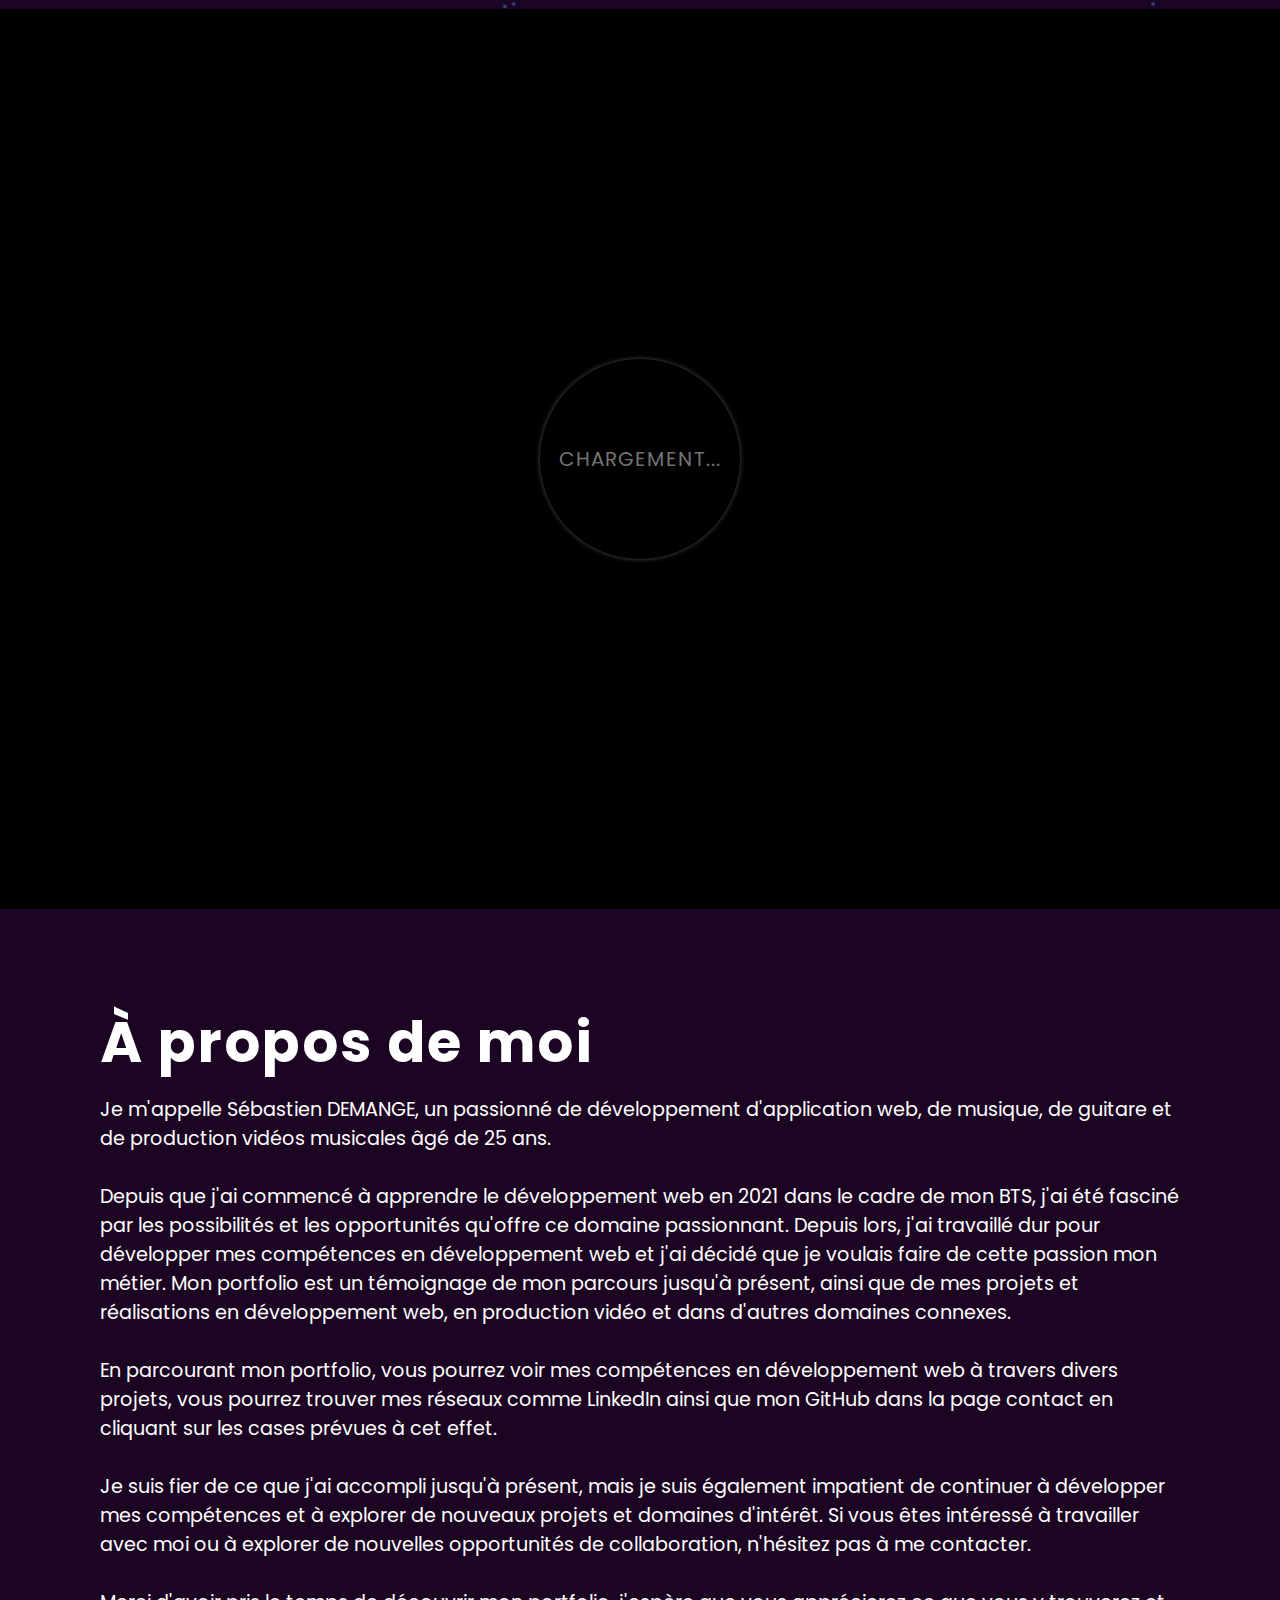
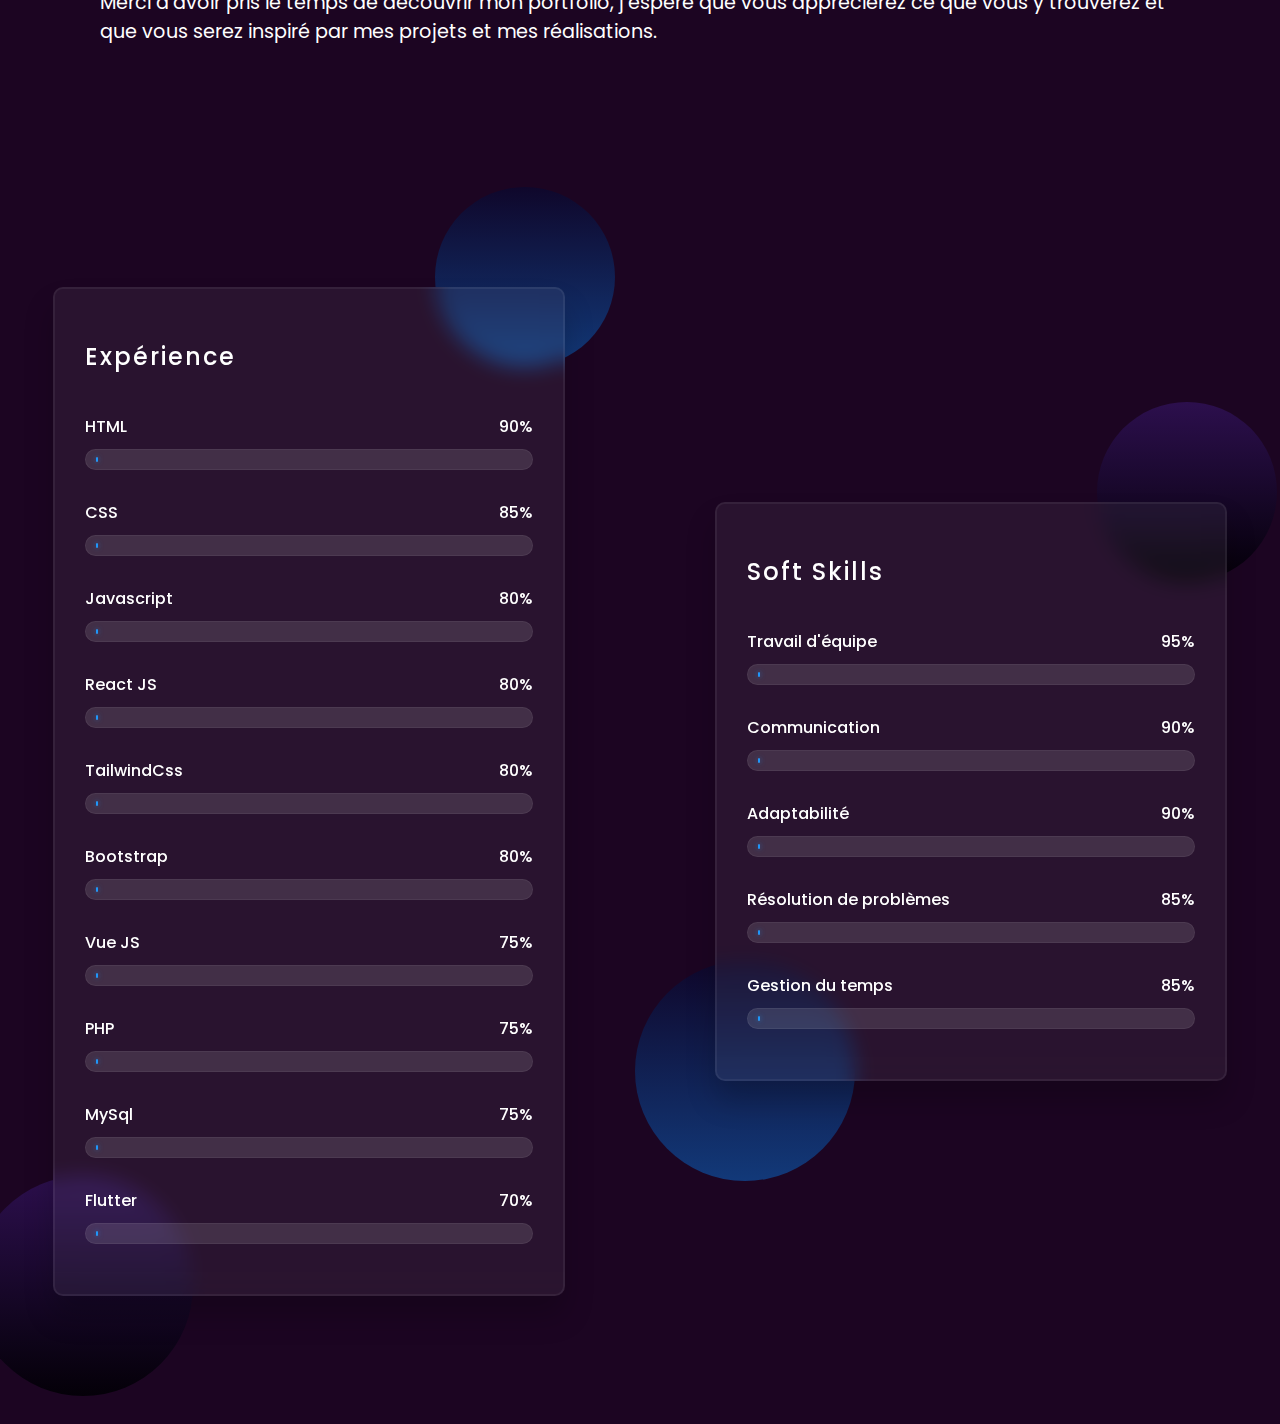
<file: index.html>
<!DOCTYPE html>
<html lang="fr">
<head>
    <meta charset="UTF-8">
    <meta name="viewport" content="width=device-width, initial-scale=1.0">
    <title>Sébastien DEMANGE</title>
    <link rel="stylesheet" type="text/css" href="style.css">
    <link rel="icon" href="Medias/icon_demange_sebastien.png" type="image/png">
</head>
<body>
    <div class="center" id="preloader">
        <div class="ring"></div>
        <span class="loading">Chargement...</span>
    </div>
    <header>
        <div class="navbar">
            <a href="/index.html" class="logo">Sébastien DEMANGE</a>
            <ul class="navlist">
                <li><a href="/index.html"class="active">Accueil</a></li>
                <li><a href="/Pages/projects.html" >Projets</a></li>
                <li><a href="/Pages/contact.html">Contact</a></li>
            </ul>
        
            <!-- Checkbox et burger menu -->
            <input type="checkbox" id="menu-toggle">
            <label for="menu-toggle" class="menu-btn">
                <span></span>
                <span></span>
                <span></span>
            </label>
        
            <!-- Menu déroulant caché -->
            <nav class="menu-burger-hide">
                <ul>
                    <li><a href="/index.html">Accueil</a></li>
                    <li><a href="/Pages/projects.html">Projets</a></li>
                    <li><a href="/Pages/contact.html">Contact</a></li>
                </ul>
            </nav>
        </div>



    </header>
    <section>
        <img src="/Medias/stars.png" id="stars">
        <img src="/Medias/moon.png" id="moon">
        <img src="/Medias/mountains_behind.png" id="mountains_behind">
        <h2 id="text">Bienvenue</h2>
        <a href="#sec" id="btn"> </a>
        <img src="/Medias/mountains_front.png" id="mountains_front">
    </section>
    <div class="sec" id="sec">
        <h2>À propos de moi</h2>
        <p>Je m'appelle Sébastien DEMANGE, un passionné de développement d'application web, de musique, de guitare et de production vidéos musicales âgé de 25 ans.<br><br>

            Depuis que j'ai commencé à apprendre le développement web en 2021 dans le cadre de mon BTS, 
            j'ai été fasciné par les possibilités et les opportunités qu'offre ce domaine passionnant. 
            Depuis lors, j'ai travaillé dur pour développer mes compétences en développement web et j'ai décidé 
            que je voulais faire de cette passion mon métier. Mon portfolio est un témoignage de mon parcours jusqu'à présent, 
            ainsi que de mes projets et réalisations en développement web, en production vidéo et dans d'autres domaines connexes.<br><br>

            En parcourant mon portfolio, vous pourrez voir mes compétences en développement web à travers divers projets, vous pourrez trouver mes réseaux 
            comme LinkedIn ainsi que mon GitHub dans la page contact en cliquant sur les cases prévues à cet effet.<br><br>

            Je suis fier de ce que j'ai accompli jusqu'à présent, mais je suis également impatient de continuer à développer mes compétences et à explorer de nouveaux projets
            et domaines d'intérêt. Si vous êtes intéressé à travailler avec moi ou à explorer de nouvelles opportunités de collaboration, n'hésitez pas à me contacter.<br><br>

            Merci d'avoir pris le temps de découvrir mon portfolio, j'espère que vous apprécierez ce que vous 
            y trouverez et que vous serez inspiré par mes projets et mes réalisations.<br><br>
        </p>    
    </div>
    <div class="all-skills">
        <div class="wrapper">
            <div class="shape-1"></div>
            <div class="shape-2"></div>
            <div class="container">
                <h2>Expérience</h2>
                <div class="skills">
                    <div class="details">
                        <span>HTML</span>
                        <span>90%</span>
                    </div>
                    <div class="bar">
                        <div id="html-bar"></div>
                    </div>
                </div>
                <div class="skills">
                    <div class="details">
                        <span>CSS</span>
                        <span>85%</span>
                    </div>
                    <div class="bar">
                        <div id="css-bar"></div>
                    </div>
                </div>
                <div class="skills">
                    <div class="details">
                        <span>Javascript</span>
                        <span>80%</span>
                    </div>
                    <div class="bar">
                        <div id="js-bar"></div>
                    </div>
                </div>
                <div class="skills">
                    <div class="details">
                        <span>React JS</span>
                        <span>80%</span>
                    </div>
                    <div class="bar">
                        <div id="ReactJS-bar"></div>
                    </div>
                </div>
                <div class="skills">
                    <div class="details">
                        <span>TailwindCss</span>
                        <span>80%</span>
                    </div>
                    <div class="bar">
                        <div id="tailwindcss-bar"></div>
                    </div>
                </div>
                <div class="skills">
                    <div class="details">
                        <span>Bootstrap</span>
                        <span>80%</span>
                    </div>
                    <div class="bar">
                        <div id="bootstrap-bar"></div>
                    </div>
                </div>
                <div class="skills">
                    <div class="details">
                        <span>Vue JS</span>
                        <span>75%</span>
                    </div>
                    <div class="bar">
                        <div id="VUE-bar"></div>
                    </div>
                </div>
                <div class="skills">
                    <div class="details">
                        <span>PHP</span>
                        <span>75%</span>
                    </div>
                    <div class="bar">
                        <div id="PHP-bar"></div>
                    </div>
                </div>
                <div class="skills">
                    <div class="details">
                        <span>MySql</span>
                        <span>75%</span>
                    </div>
                    <div class="bar">
                        <div id="MYSQL-bar"></div>
                    </div>
                </div>
                <div class="skills">
                    <div class="details">
                        <span>Flutter</span>
                        <span>70%</span>
                    </div>
                    <div class="bar">
                        <div id="flutter-bar"></div>
                    </div>
                </div>
            </div>
        </div>
    
        <div class="wrapper2">
            <div class="shape-3"></div>
            <div class="shape-4"></div>
            <div class="container2">
                <h2>Soft Skills</h2>
                <div class="skills">
                    <div class="details">
                        <span>Travail d'équipe</span>
                        <span>95%</span>
                    </div>
                    <div class="bar">
                        <div id="teamwork-bar"></div>
                    </div>
                </div>
                <div class="skills">
                    <div class="details">
                        <span>Communication</span>
                        <span>90%</span>
                    </div>
                    <div class="bar">
                        <div id="communication-bar"></div>
                    </div>
                </div>
                <div class="skills">
                    <div class="details">
                        <span>Adaptabilité</span>
                        <span>90%</span>
                    </div>
                    <div class="bar">
                        <div id="adapt-bar"></div>
                    </div>
                </div>
                <div class="skills">
                    <div class="details">
                        <span>Résolution de problèmes </span>
                        <span>85%</span>
                    </div>
                    <div class="bar">
                        <div id="resoPb-bar"></div>
                    </div>
                </div>
                <div class="skills">
                    <div class="details">
                        <span>Gestion du temps </span>
                        <span>85%</span>
                    </div>
                    <div class="bar">
                        <div id="time-bar"></div>
                    </div>
                </div>
            </div>
        </div>
    </div>
    <script src="../JS/scroll.js"></script>
</body>
</html>
</file>
<file: style.css>
@import url('https://fonts.googleapis.com/css?family=Poppins:300,400,500,600,700,800,900&display=swap');

*{
    margin: 0;
    padding: 0;
    box-sizing: border-box;
    font-family: 'Poppins', sans-serif;
    scroll-behavior: smooth;
}

body{
    min-height: 100vh;
    background: #1c0522;
    overflow-x:hidden ;
}

.center {
    position: fixed;
    width: 100%;
    height: 100vh;
    background:#000;
    z-index: 1003;
    color:white;
    display: flex;
    text-align: center;
    justify-content: center;
    align-items: center;
    min-height: 100vh;
    transition: opacity 1s ease-out;
}

#content {
    display: block;
    opacity: 0;
    transform: translateY(20px); /* Décalage initial pour l'effet d'apparition */
    transition: opacity 1s ease-out, transform 1s ease-out; /* Transition sur opacité et position */
}

/* Classe active pour afficher le contenu */
#content.active {
    opacity: 1;
    transform: translateY(0); /* Remettre à la position normale */
}

.ring {
    position: absolute;
    width: 200px;
    height: 200px;
    border-radius: 50%;
    animation: ring 1.25s linear infinite;
}

@keyframes ring {
    0% {
        transform: rotate(0deg);
        box-shadow: 1px 5px 2px #e65c00;
    }
    50% {
        transform: rotate(180deg);
        box-shadow: 1px 5px 2px #18b201;
    }
    100% {
        transform: rotate(360deg);
        box-shadow: 1px 5px 2px #0456c8;
    }
   
}

.ring:before {
    position: absolute;
    content:'';
    left:0;
    top:0;
    width: 100%;
    height: 100%;
    box-shadow: 0 0 5px rgba(255,255,255,0.3);
    border-radius: 50%;
}

.loading {
    color: #737373;
    font-size: 20px;
    text-transform: uppercase;
    letter-spacing: 1px;
    line-height: 200px;
    animation: text 3s ease-in-out infinite;
}

@keyframes text {
    0% {
        color: #737373;
    }
    50% {
        color: #212121;
    }
    100% {
        color: #737373;
    }
}
    

  
.logo{
    font-size: 32px;
    font-weight: bold;
    text-decoration: none;
    color:white;
    text-transform: uppercase;
    width: 100%;
}

.navbar{
    display: flex;
    align-items: center;
    padding: 13px 3%;
    background-color: #0e0d0d;
    color: white;
    font-size: 1.2em;
    text-decoration: none;
    height:80px;
    color:white;
    position: fixed;
    width: 100%;
    z-index: 1001;
}

.navlist{
    display: flex;
    list-style: none;
    width: 100%;
    text-decoration: none;
    color:white;
    justify-content: flex-end;
}

.active{
    color: black;
    background-color:white;
    border-radius: 20px;
    padding:0.6em 1.5em;
    text-decoration: none;
    transition: all 0.3s ease;
}

.navlist a:not(.active){
    text-decoration: none;
    color:white;
    border-radius: 20px;
    transition: all 0.3s ease;
}

.navlist a:not(.active):hover{
    background-color:white;
    color:black;
    transition: all 0.3s ease;
    padding:0.6em 3em;
}

.navlist a{
    padding:0.6em 3em;
    margin-right:0.5em;
}

.burger-menu{
    display: none;
    z-index:4;
    opacity: 0;
}

.menu-burger-hide {
    position: fixed;
    top: 0;
    right: -250px;
    width: 250px;
    height: 100vh;
    background-color: #333;
    color: white;
    transition: right 0.3s ease;
    z-index: 100;
    display: flex;
    flex-direction: column;
    padding-top: 50px;
    text-align: center;
}

nav.menu-burger-hide ul li {
    margin: 20px 0;
}

nav.menu-burger-hide ul {
    list-style: none;
    padding: 0;
    margin: 0;
}

nav.menu-burger-hide ul li a {
    color: white;
    text-decoration: none;
    font-size: 1.2em;
}

#menu-toggle {
    display: none;
}

.menu-btn {
    display: none;
    position: fixed;
    top: 20px;
    right: 20px;
    width: 35px;
    height: 30px;
    cursor: pointer;
    z-index: 101;
}

.menu-btn span {
    display: block;
    width: 100%;
    height: 4px;
    background-color: white;
    margin: 6px 0;
    transition: 0.4s;
}

#menu-toggle:checked + .menu-btn span:nth-child(1) {
    transform: translateY(10px) rotate(45deg);
    width:35px;
    height: 4px;

}

#menu-toggle:checked + .menu-btn span:nth-child(2) {
    opacity: 0;
}

#menu-toggle:checked + .menu-btn span:nth-child(3) {
    transform: translateY(-10px) rotate(-45deg);
    width:35px;
    height: 4px;
}

#menu-toggle:checked ~ nav.menu-burger-hide {
    right: 0;
}

section{
    position: relative;
    width: 100%;
    height: 100vh;
    padding: 250px;
    display: flex;
    overflow: hidden;
}

section::before{
    content: '';
    position: absolute;
    bottom:0;
    left:0;
    width: 100%;
    height: 100px;
    background: linear-gradient(to top,#1c0522,transparent);
    z-index:1000;
}

section img{
    position: absolute;
    top:0;
    left: 0;
    width: 100%;
    height: 100%;
    object-fit: cover;
    pointer-events: none;
    overflow: hidden;
}

section img#moon{
    mix-blend-mode: screen;
}

section img#mountains_front{
    z-index: 10;
}

#text{
    right:27.5vw;
    top:150px;
    position: absolute;
    color: #fff;
    white-space: nowrap;
    font-size: 7.5vw;
    z-index:9;
}

#btn {
    text-decoration: none;
    display: flex;
    margin-top: 10em;
    height: 10em;
    padding: 8px 50px;
    color: #2b1055;
    font-size: 1.2em;
    box-sizing: border-box;
    z-index: 11;
    transform: translateY(400px);
    justify-content: center;
    align-items: center;
    width: fit-content;
    flex-direction: row;
    border-radius: 3em;
    border:0.2em solid #ffffff;
    opacity: 0.6;
    margin-left:auto;
    margin-right:auto;
    margin-top:2em;
}

#btn:before{
    position: absolute;
    content: "";
    margin: auto;
    left: 0;
    right:0;
    top:1.3em;
    height: 1.5em;
    width: 1em;
    background-color:#ffffff;
    border-radius: 40%;
    animation: move-down 2s infinite;   
}

@keyframes move-down{
    80%{
        opacity: 0.5;
    }
    100%{
        transform: translateY(2.5em);
        opacity: 0;
    }
}

#btn:after{
    position: absolute;
    content:'Scroll'; 
    margin: auto;
    left: 0;
    right:0;
    top:6em;
    height: 1.5em;
    width: 50%;
    color:white;
}


.sec{
    position: relative;
    padding: 100px;
    background:#1c0522;
}

.sec h2{
    color: #fff;
    font-size: 3.5em;
    margin-bottom: 10px;
}

.sec p{
    color: #fff;
    font-size: 1.2em;
}


.wrapper,.wrapper2{
    width: 40%;
    min-width: 500px;
    position: relative;
    top: 50%;
    margin-top:5em;
}

.all-skills {
    display: flex;
    flex-wrap: nowrap;
    justify-content: center;
    align-items: center;
    margin-top:2em;
    margin-bottom: 8em;
    gap:150px;
}

.container{
    width: 100%;
    padding: 50px 30px;
    background-color: rgba(255,255,255,0.06);
    border: 2px solid rgba(255,255,255,0.06);
    border-radius: 10px;
    box-shadow: 0 20px 30px rgba(0,0,0,0.2);
    backdrop-filter: blur(10px);
}

.container2{
    width: 100%;
    padding: 50px 30px;
    background-color: rgba(255,255,255,0.06);
    border: 2px solid rgba(255,255,255,0.06);
    border-radius: 10px;
    box-shadow: 0 20px 30px rgba(0,0,0,0.2);
    backdrop-filter: blur(10px);
    color:white;
}

.shape-1{
    height: 220px;
    width: 220px;
    background: linear-gradient(#2c0f4d, #040008);
    border-radius: 50%;
    position: absolute;
    bottom: -100px;
    left: -80px;
    z-index: -1;
}

.shape-2{
    height: 180px;
    width: 180px;
    background: linear-gradient(#0f072b, #123979);
    border-radius: 50%;
    position: absolute;
    top: -100px;
    right: -50px;
    z-index: -1;
}

.shape-3{
    height: 180px;
    width: 180px;
    background: linear-gradient(#2c0f4d, #040008);
    border-radius: 50%;
    position: absolute;
    top: -100px;
    right: -50px;
    z-index: -1;
}

.shape-4{
    height: 220px;
    width: 220px;
    background: linear-gradient(#0f072b, #123979);
    border-radius: 50%;
    position: absolute;
    bottom: -100px;
    left: -80px;
    z-index: -1;
}



.container *,.container2 *{
    font-family: "Poppins",sans-serif;
    color: #ffffff;
    font-weight: 500;
}

h2{
    margin-bottom: 40px;
    letter-spacing: 2px;
}
.skills:not(:last-child){
    margin-bottom: 30px;
}
.details{
    width: 100%;
    display: flex;
    justify-content: space-between;
    margin-bottom: 10px;
}
.bar{
    position: relative;
    background-color: rgba(255,255,255,0.06);
    border: 1px solid rgba(255,255,255,0.06);
    padding: 7px 10px;
    border-radius: 20px;
    backdrop-filter: blur(10px);
}
.bar div{
    position: relative;
    width: 0;
    height: 5px;
    border-radius: 10px;
    background-color: #badefc;
    border: 1px solid #1c97fc;
    box-shadow: 0 0 5px rgba(28,151,252,0.6);
}
#html-bar{
    animation: html-fill 2s forwards;
}
@keyframes html-fill{
    100%{
        width: 90%;
    }
}
#css-bar{
    animation: css-fill 2s forwards;
}
@keyframes css-fill{
    100%{
        width: 85%;
    }
}
#js-bar{
    animation: js-fill 2s forwards;
}
@keyframes js-fill {
    100%{
        width: 80%;
    }
}
#ReactJS-bar{
    animation: ReactJS-fill 2s forwards;
}
@keyframes ReactJS-fill{
    100%{
        width: 80%;
    }
}
#VUE-bar{
    animation: VUE-fill 2s forwards;
}
@keyframes VUE-fill{
    100%{
        width: 75%;
    }
}

#tailwindcss-bar{
    animation: tailwindcss-fill 2s forwards;
}
@keyframes tailwindcss-fill{
    100%{
        width: 80%;
    }
}
#bootstrap-bar{
    animation: bootstrap-fill 2s forwards;
}
@keyframes bootstrap-fill{
    100%{
        width: 80%;
    }
}
#PHP-bar{
    animation: PHP-fill 2s forwards;
}
@keyframes PHP-fill{
    100%{
        width: 75%;
    }
}
#MYSQL-bar{
    animation: MYSQL-fill 2s forwards;
}
@keyframes MYSQL-fill{
    100%{
        width: 75%;
    }
}

#flutter-bar{
    animation: flutter-fill 2s forwards;
}
@keyframes flutter-fill{
    100%{
        width: 70%;
    }
}

#teamwork-bar{
    animation: teamwork-fill 2s forwards;
}
@keyframes teamwork-fill{
    100%{
        width: 95%;
    }
}

#communication-bar{
    animation: communication-fill 2s forwards;
}
@keyframes communication-fill{
    100%{
        width: 90%;
    }
}

#adapt-bar{
    animation: adapt-fill 2s forwards;
}
@keyframes adapt-fill{
    100%{
        width: 90%;
    }
}

#resoPb-bar{
    animation: resoPb-fill 2s forwards;
}
@keyframes resoPb-fill{
    100%{
        width: 85%;
    }
}

#time-bar{
    animation: time-fill 2s forwards;
}
@keyframes time-fill{
    100%{
        width: 85%;
    }
}

/*====================RESPONSIVE==========================*/

@media (max-width: 1250px) {
    .all-skills {
        display: flex;
        flex-wrap: nowrap;
        justify-content: center;
        align-items: center;
        margin-top: 7em;
        gap: 150px;
        flex-direction: column;
    }
    .wrapper{
        margin-top:0;
    }
}

@media (max-width: 1050px) {
    .navlist {
        display: none;
    }
    .menu-btn {
        display: block;
    }
    .logo{
        font-size:32px;
        width: fit-content;
    }
    section::before{
        left:0;
    }
}

@media (max-width: 992px) {
    section {
        padding: 50px;
    }

    #text {
        top: 250px;
    }

    section::before{
        left:0;
    }

    .sec {
        padding: 50px;
    }

    .sec h2 {
        font-size: 2.5em;
    }

    .sec p {
        font-size: 1em;
    }
}

@media (max-width: 850px) {
    .logo{
        font-size:28px;
    }
    section::before{
        left:0;
    }
}

@media (max-width: 650px) {
    .wrapper,.wrapper2{
        width: 50%;
        min-width: 300px;
    }
    .container,.container2{
        padding: 50px 30px;
        display: flex;
        flex-direction: column;
        flex-wrap: nowrap;
        justify-content: center;
    }
    .shape-1{
        height: 150px;
        width: 150px;
        bottom: -60px;
        left: -45px;
    }
    
    .shape-2{
        height: 120px;
        width: 120px;
        top: -50px;
        right: -45px;
    }
    
    .shape-3{
        height: 120px;
        width: 120px;
        top: -50px;
        right: -45px;
    }
    
    .shape-4{
        height: 150px;
        width: 150px;
        bottom: -60px;
        left: -45px;
    }
}

@media (max-width: 576px) {
    .logo {
        font-size: 24px;
    }
    section{
        display: flex;
        justify-content: center;
    }
    section::before{
        left:0;
    }

    #text {
        top: 300px;
    }
    .sec {
        padding: 30px;
    }

    .sec h2 {
        font-size: 2em;
    }

    .sec p {
        font-size: 0.9em;
    }
    #btn {
        padding: 8px 38px;
        height: 8em;
        width: auto;
    }
    #btn:after{
        top: 5.2em;
        margin-left:12px;
    }

    @keyframes move-down{
        80%{
            opacity: 0.5;
        }
        100%{
            transform: translateY(2em);
            opacity: 0;
        }
    }
    
}

@media (max-width: 450px) {
    .logo {
        font-size: 22px;
    }
    section::before{
        left:0;
    }
}

@media (max-width: 400px) {
    .shape-1{
        height: 100px;
        width: 100px;
        bottom: -40px;
        left: -35px;
    }
    
    .shape-2{
        height: 80px;
        width: 80px;
        top: -35px;
        right: -30px;
    }
    
    .shape-3{
        height: 80px;
        width: 80px;
        top: -35px;
        right: -30px;
    }
    
    .shape-4{
        height: 100px;
        width: 100px;
        bottom: -40px;
        left: -35px;
    }
}

@media (max-width: 350px) {
    .logo {
        font-size: 18px;
    }
    section::before{
        left:0;
    }
    #btn {
        padding: 8px 38px;
        height: 8em;
    }

    .shape-1, .shape-2, .shape-3, .shape-4 {
        display: none;
    }
    
    @keyframes move-down {
        60% {
            opacity: 0.5;
        }
        100% {
            transform: translateY(2.2em);
            opacity: 0;
        }
    }

}
</file>
